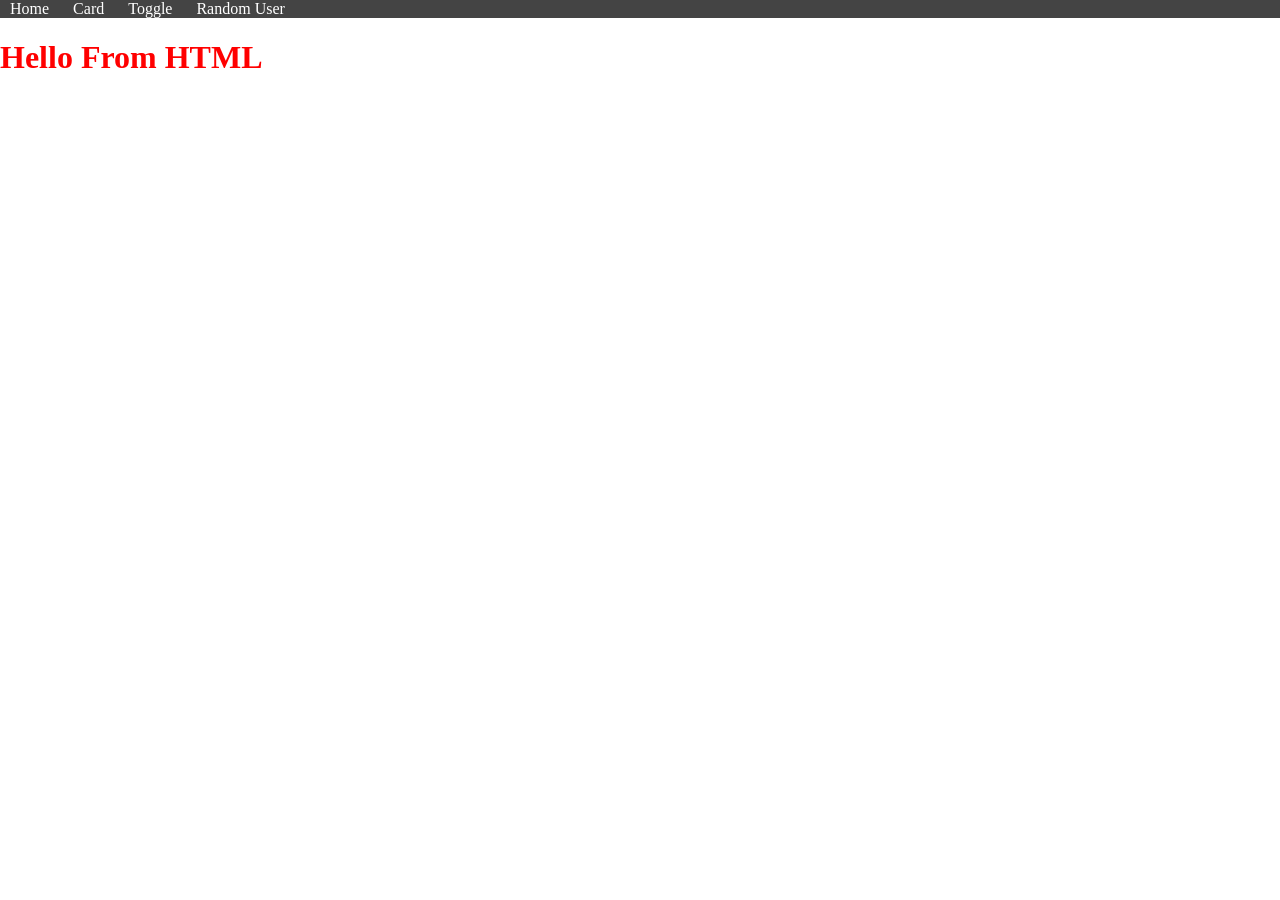
<file: src/main/resources/static/index.html>
<!DOCTYPE html>
<html lang="en">
<head>
    <meta charset="UTF-8">
    <meta name="viewport" content="width=device-width, initial-scale=1.0">
    <title>Home</title>
    <link rel="stylesheet" href="css/site.css">
</head>
<body>

    <div class="navbar">
        <a href="/">Home</a>
        <a href="/card.html">Card</a>
        <a href="/toggle.html">Toggle</a>
        <a href="/Randomuser.html">Random User</a>
    </div>
    <h1>Hello From HTML</h1>
</body>
</html>
</file>
<file: src/main/resources/static/css/site.css>
h1 {
    color: red;
}
body{
    margin:0px;
    padding:0px;
}
.navbar {
    background-color: #444;
}
.navbar a{
    color: #FFFFFF;
    text-decoration:none;
    padding: 10px; 
}
.navbar a:hover{
    color: yellow;
    /* padding: 10px; */
}
</file>
